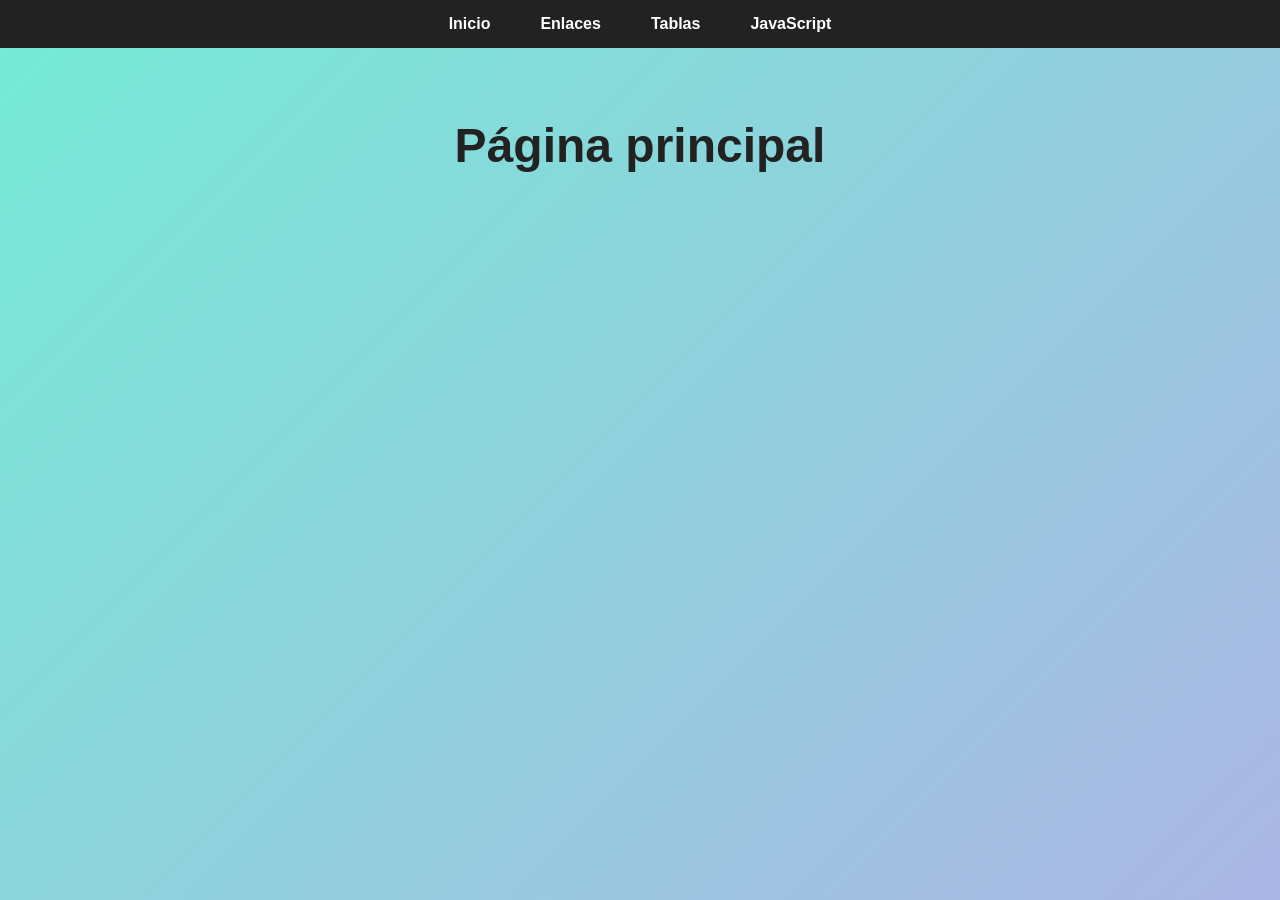
<file: portal/index.html>
<!DOCTYPE html>
<html>
<head>
  <meta charset="UTF-8">
  <title>Inicio</title>
  <link rel="stylesheet" href="css/style.css">
</head>

<body>

<ul>
  <li><a href="index.html">Inicio</a></li>
  <li><a href="pagines/enllacos.html">Enlaces</a></li>
  <li><a href="pagines/taules.html">Tablas</a></li>
  <li><a href="pagines/javascript.html">JavaScript</a></li>
</ul>

<h1>Página principal</h1>

</body>
</html>
</file>
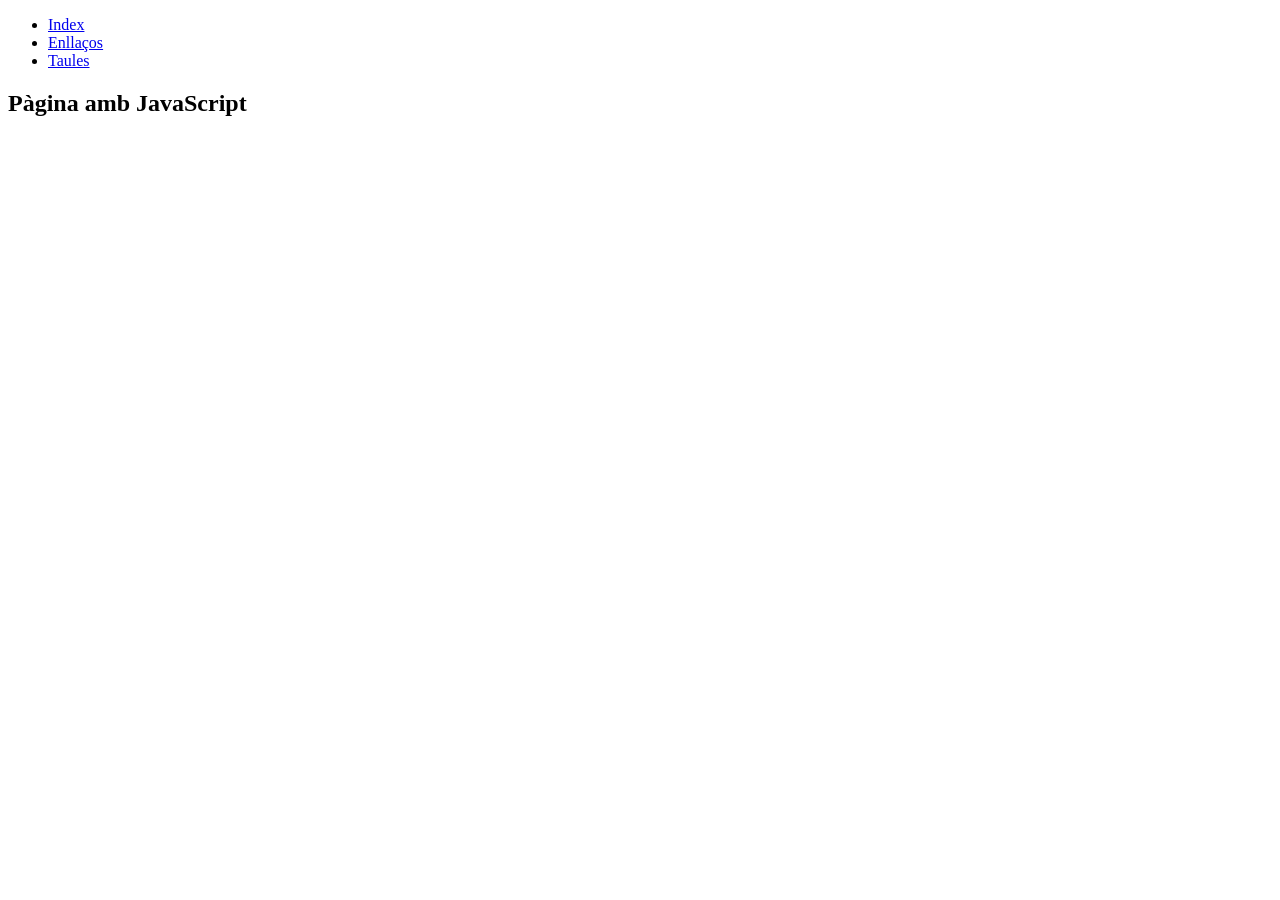
<file: portal/pagines/javascript.html>
<!DOCTYPE html>
<html lang="ca">
<head>
    <meta charset="UTF-8">
    <title>JavaScript</title>

    <!-- Petit script realitzat amb JAVASCRIPT que mostra una finestra emergent -->
    <script type="text/javascript">
        //Imprimira la cadena de text
        alert('Hola a tothom, aixó és JAVASCRIPT!');
    </script>

</head>
<body>

<ul>
    <li><a href="../index.html">Index</a></li>
    <li><a href="enllacos.html">Enllaços</a></li>
    <li><a href="taules.html">Taules</a></li>
</ul>

<h2>Pàgina amb JavaScript</h2>

</body>
</html>
</file>
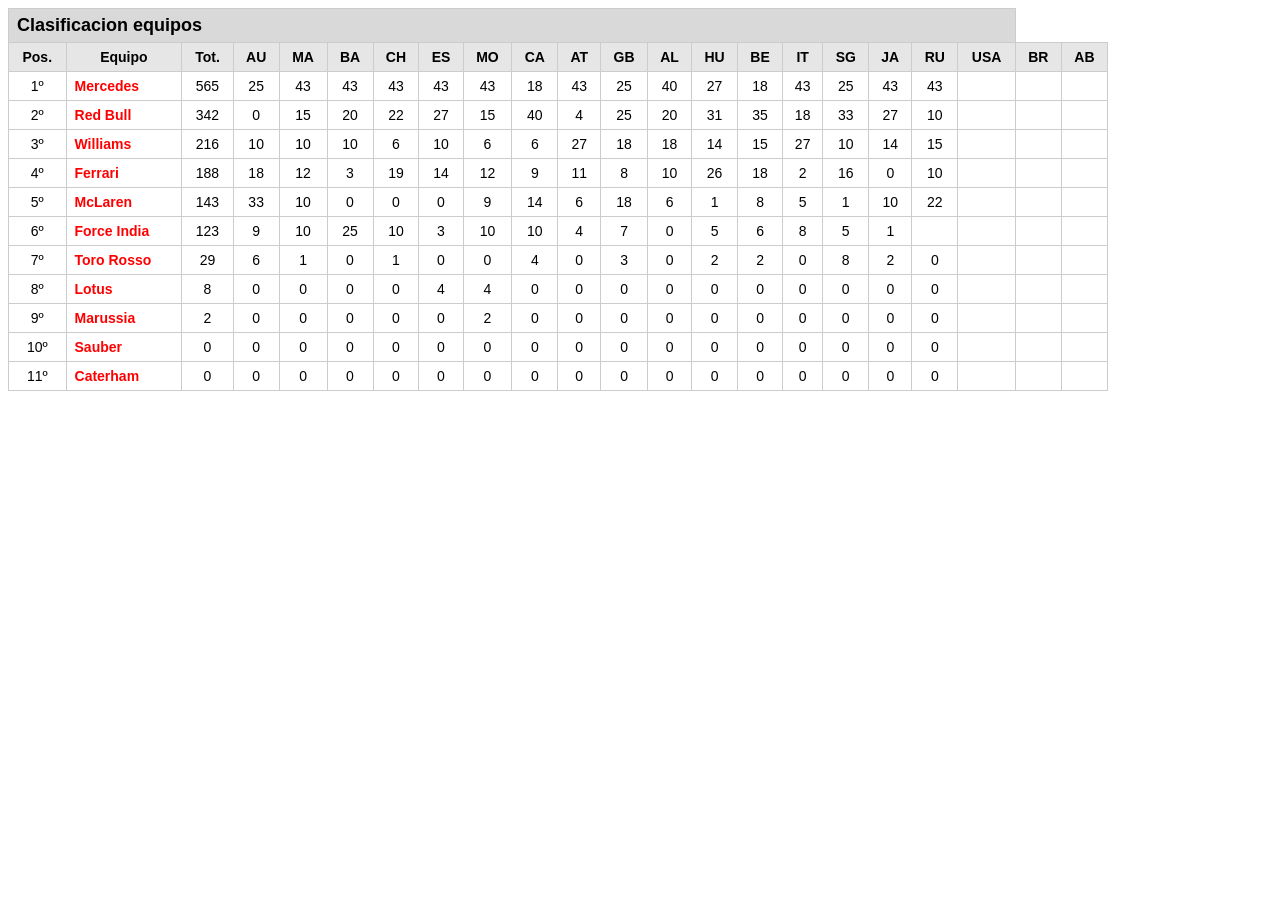
<file: portal/pagines/taules.html>
<!DOCTYPE html>
<html lang="es">
<head>
<meta charset="UTF-8">
<title>Clasificacion equipos</title>
<style>
    body{
        font-family: Arial, Helvetica, sans-serif;
    }
    table{
        border-collapse: collapse;
        width: 100%;
        max-width: 1100px;
    }
    th, td{
        border: 1px solid #ccc;
        padding: 6px 8px;
        text-align: center;
        font-size: 14px;
    }
    th{
        background-color: #e6e6e6;
        font-weight: bold;
    }
    .titulo{
        background-color: #d9d9d9;
        text-align: left;
        font-weight: bold;
        font-size: 18px;
    }
    .equipo{
        text-align: left;
        color: red;
        font-weight: bold;
    }
</style>
</head>
<body>

<table>
    <tr>
        <th colspan="20" class="titulo">Clasificacion equipos</th>
    </tr>
    <tr>
        <th>Pos.</th>
        <th>Equipo</th>
        <th>Tot.</th>
        <th>AU</th>
        <th>MA</th>
        <th>BA</th>
        <th>CH</th>
        <th>ES</th>
        <th>MO</th>
        <th>CA</th>
        <th>AT</th>
        <th>GB</th>
        <th>AL</th>
        <th>HU</th>
        <th>BE</th>
        <th>IT</th>
        <th>SG</th>
        <th>JA</th>
        <th>RU</th>
        <th>USA</th>
        <th>BR</th>
        <th>AB</th>
    </tr>

    <tr>
        <td>1º</td>
        <td class="equipo">Mercedes</td>
        <td>565</td>
        <td>25</td><td>43</td><td>43</td><td>43</td><td>43</td><td>43</td><td>18</td>
        <td>43</td><td>25</td><td>40</td><td>27</td><td>18</td><td>43</td><td>25</td>
        <td>43</td><td>43</td><td></td><td></td><td></td>
    </tr>

    <tr>
        <td>2º</td>
        <td class="equipo">Red Bull</td>
        <td>342</td>
        <td>0</td><td>15</td><td>20</td><td>22</td><td>27</td><td>15</td><td>40</td>
        <td>4</td><td>25</td><td>20</td><td>31</td><td>35</td><td>18</td><td>33</td>
        <td>27</td><td>10</td><td></td><td></td><td></td>
    </tr>

    <tr>
        <td>3º</td>
        <td class="equipo">Williams</td>
        <td>216</td>
        <td>10</td><td>10</td><td>10</td><td>6</td><td>10</td><td>6</td><td>6</td>
        <td>27</td><td>18</td><td>18</td><td>14</td><td>15</td><td>27</td><td>10</td>
        <td>14</td><td>15</td><td></td><td></td><td></td>
    </tr>

    <tr>
        <td>4º</td>
        <td class="equipo">Ferrari</td>
        <td>188</td>
        <td>18</td><td>12</td><td>3</td><td>19</td><td>14</td><td>12</td><td>9</td>
        <td>11</td><td>8</td><td>10</td><td>26</td><td>18</td><td>2</td><td>16</td>
        <td>0</td><td>10</td><td></td><td></td><td></td>
    </tr>

    <tr>
        <td>5º</td>
        <td class="equipo">McLaren</td>
        <td>143</td>
        <td>33</td><td>10</td><td>0</td><td>0</td><td>0</td><td>9</td><td>14</td>
        <td>6</td><td>18</td><td>6</td><td>1</td><td>8</td><td>5</td><td>1</td>
        <td>10</td><td>22</td><td></td><td></td><td></td>
    </tr>

    <tr>
        <td>6º</td>
        <td class="equipo">Force India</td>
        <td>123</td>
        <td>9</td><td>10</td><td>25</td><td>10</td><td>3</td><td>10</td><td>10</td>
        <td>4</td><td>7</td><td>0</td><td>5</td><td>6</td><td>8</td><td>5</td>
        <td>1</td><td></td><td></td><td></td><td></td>
    </tr>

    <tr>
        <td>7º</td>
        <td class="equipo">Toro Rosso</td>
        <td>29</td>
        <td>6</td><td>1</td><td>0</td><td>1</td><td>0</td><td>0</td><td>4</td>
        <td>0</td><td>3</td><td>0</td><td>2</td><td>2</td><td>0</td><td>8</td>
        <td>2</td><td>0</td><td></td><td></td><td></td>
    </tr>

    <tr>
        <td>8º</td>
        <td class="equipo">Lotus</td>
        <td>8</td>
        <td>0</td><td>0</td><td>0</td><td>0</td><td>4</td><td>4</td><td>0</td>
        <td>0</td><td>0</td><td>0</td><td>0</td><td>0</td><td>0</td><td>0</td>
        <td>0</td><td>0</td><td></td><td></td><td></td>
    </tr>

    <tr>
        <td>9º</td>
        <td class="equipo">Marussia</td>
        <td>2</td>
        <td>0</td><td>0</td><td>0</td><td>0</td><td>0</td><td>2</td><td>0</td>
        <td>0</td><td>0</td><td>0</td><td>0</td><td>0</td><td>0</td><td>0</td>
        <td>0</td><td>0</td><td></td><td></td><td></td>
    </tr>

    <tr>
        <td>10º</td>
        <td class="equipo">Sauber</td>
        <td>0</td>
        <td>0</td><td>0</td><td>0</td><td>0</td><td>0</td><td>0</td><td>0</td>
        <td>0</td><td>0</td><td>0</td><td>0</td><td>0</td><td>0</td><td>0</td>
        <td>0</td><td>0</td><td></td><td></td><td></td>
    </tr>

    <tr>
        <td>11º</td>
        <td class="equipo">Caterham</td>
        <td>0</td>
        <td>0</td><td>0</td><td>0</td><td>0</td><td>0</td><td>0</td><td>0</td>
        <td>0</td><td>0</td><td>0</td><td>0</td><td>0</td><td>0</td><td>0</td>
        <td>0</td><td>0</td><td></td><td></td><td></td>
    </tr>

</table>

</body>
</html>
</file>
<file: portal/css/style.css>
* {
  margin: 0;
  padding: 0;
  box-sizing: border-box;
}

body {
  font-family: Arial, Helvetica, sans-serif;
  background: linear-gradient(135deg, #74ebd5, #acb6e5);
  color: #333;
  text-align: center;
  min-height: 100vh;
}

ul {
  list-style: none;
  background-color: #222;
  padding: 15px;
  display: flex;
  justify-content: center;
  gap: 20px;
}

ul li a {
  text-decoration: none;
  color: white;
  font-weight: bold;
  padding: 8px 15px;
  transition: 0.3s;
  border-radius: 8px;
}

ul li a:hover {
  background-color: #00c9a7;
  color: black;
}

h1 {
  margin-top: 50px;
  font-size: 3rem;
  color: #222;
}

body > *:not(ul) {
  padding: 20px;
}
</file>
